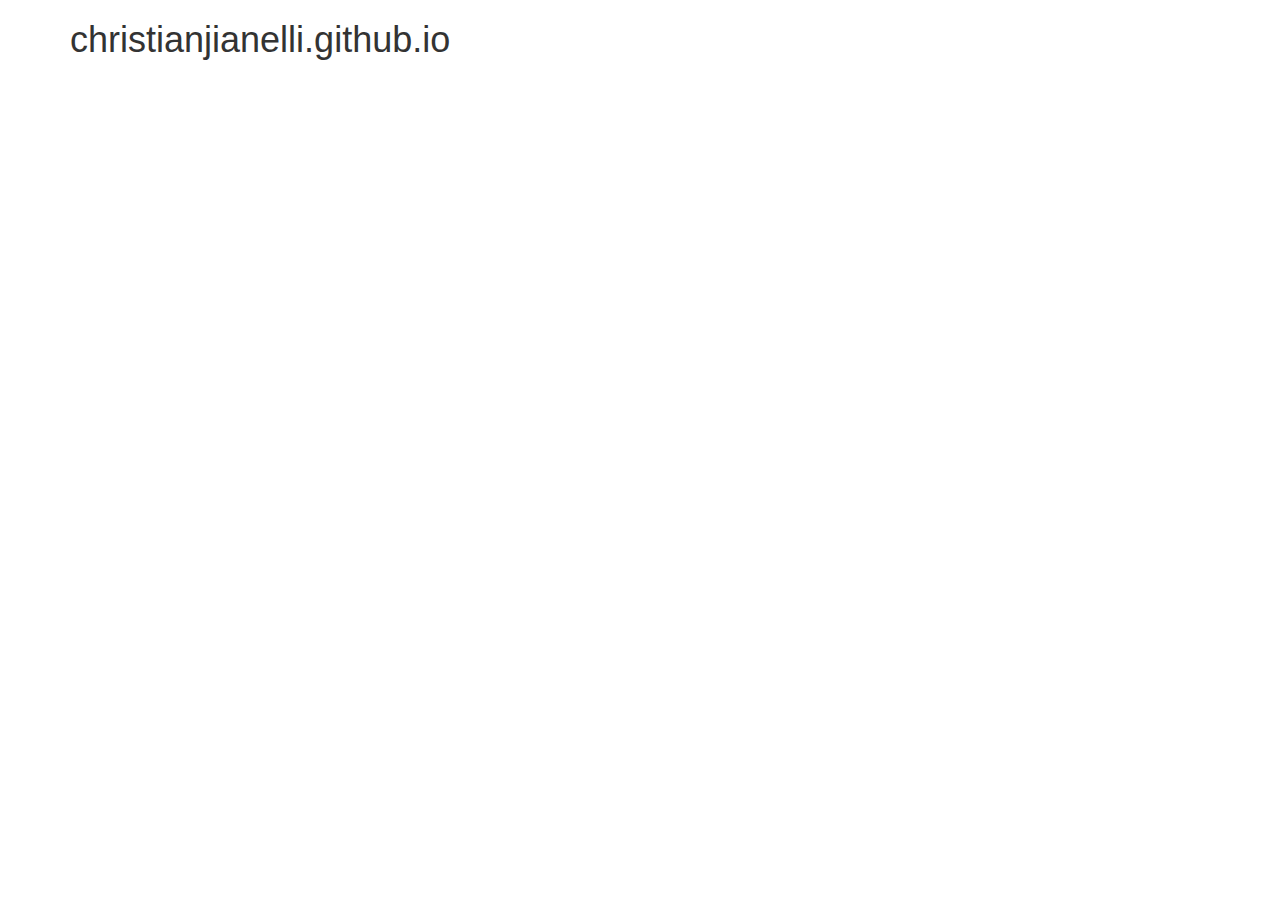
<file: index.html>
<!DOCTYPE html>
<html lang="en">
<head>
    <meta charset="utf-8">
    <meta name="viewport" content="width=device-width, initial-scale=1, maximum-scale=1, user-scalable=no">
    <meta name="author" content="Christian Jianelli">
    <meta name="keywords" content="Christian Jianelli,IS initial,REST API,WebAS,ABAP,ICF,zJSON,SAP,ABAP">
    <meta name="description" content="Christian Jianelli - IS initial - ZRESTAPI Lightweight SAP WebAS REST API">
    <title>christianjianelli.github.io</title>
    <link href="https://maxcdn.bootstrapcdn.com/bootstrap/3.3.2/css/bootstrap.min.css" rel="stylesheet">
</head>
<body>
    <div class="container">
        <h1>christianjianelli.github.io</h1>
    </div>
</body>
</html>
</file>
